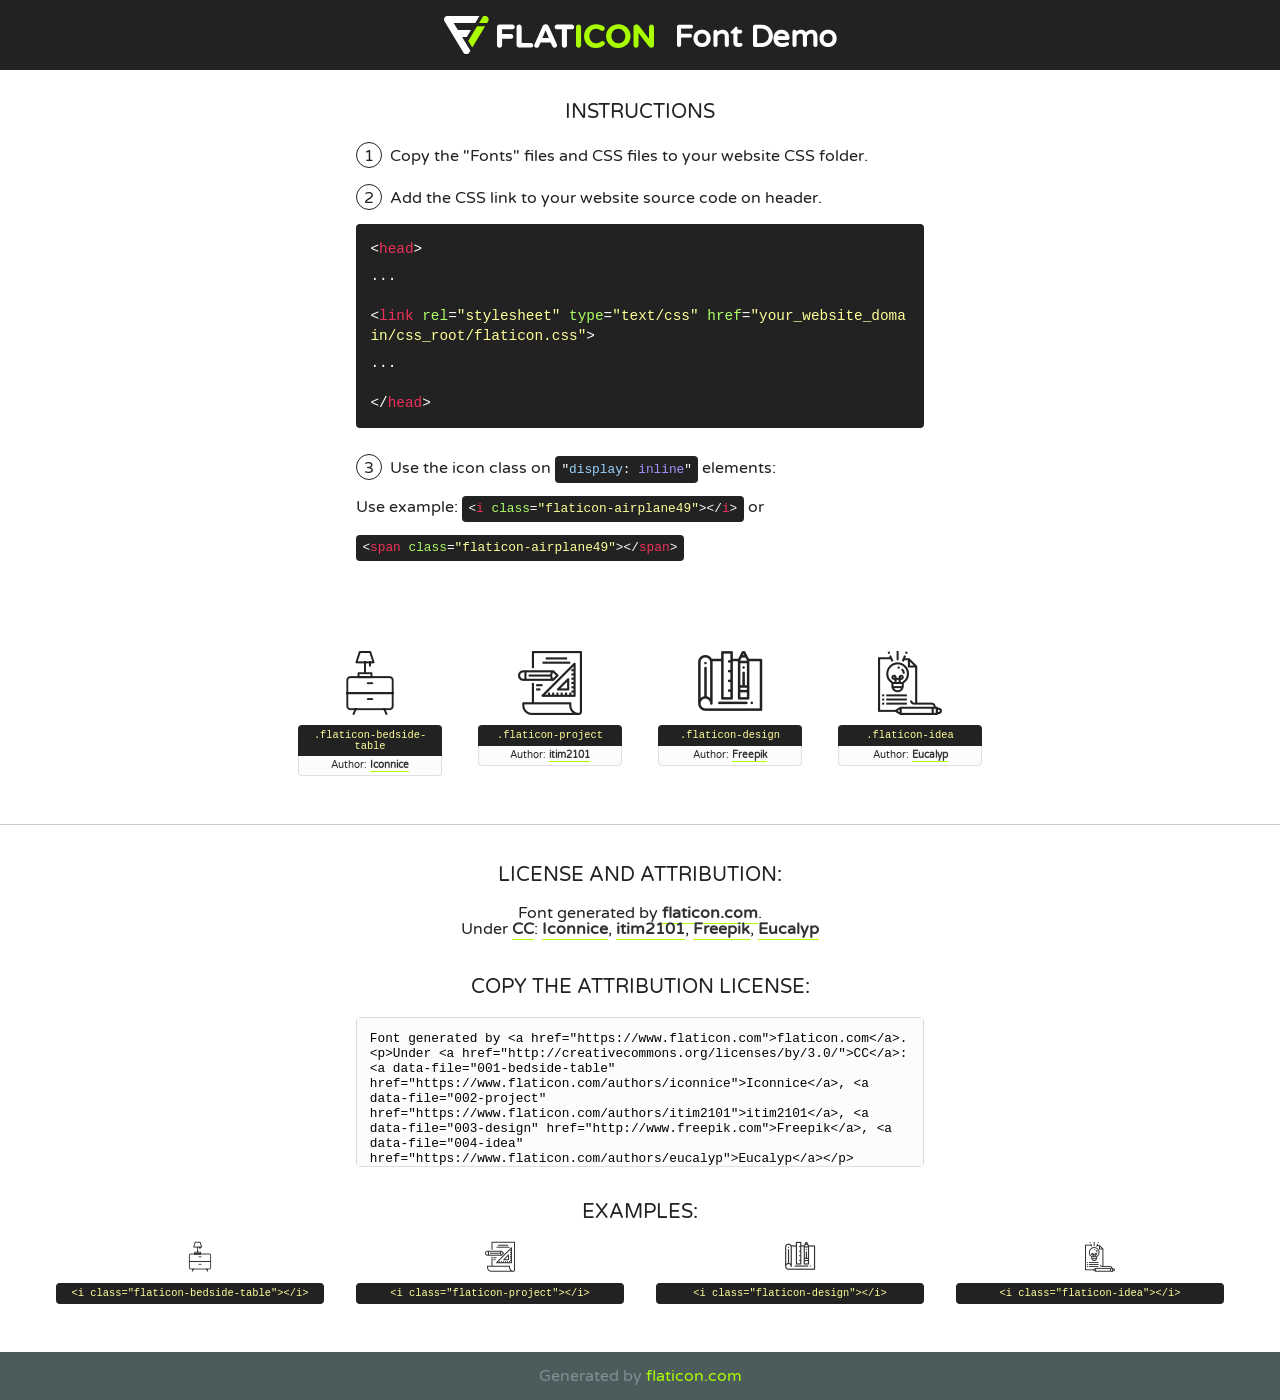
<file: xhtml/plugins/flaticon/flaticon.html>
<!DOCTYPE html>
<!--
  Flaticon icon font: Flaticon
  Creation date: 19/04/2019 13:29
-->
<html>
<!DOCTYPE html>
<html>

<head>
    <title>Flaticon WebFont</title>
    <link href="http://fonts.googleapis.com/css?family=Varela+Round" rel="stylesheet" type="text/css" />
    <link rel="stylesheet" type="text/css" href="flaticon.css">
    <meta charset="UTF-8">
    <style>
    html, body, div, span, applet, object, iframe,
    h1, h2, h3, h4, h5, h6, p, blockquote, pre,
    a, abbr, acronym, address, big, cite, code,
    del, dfn, em, img, ins, kbd, q, s, samp,
    small, strike, strong, sub, sup, tt, var,
    b, u, i, center,
    dl, dt, dd, ol, ul, li,
    fieldset, form, label, legend,
    table, caption, tbody, tfoot, thead, tr, th, td,
    article, aside, canvas, details, embed, 
    figure, figcaption, footer, header, hgroup, 
    menu, nav, output, ruby, section, summary,
    time, mark, audio, video {
        margin: 0;
        padding: 0;
        border: 0;
        font-size: 100%;
        font: inherit;
        vertical-align: baseline;
    }
    /* HTML5 display-role reset for older browsers */
    article, aside, details, figcaption, figure, 
    footer, header, hgroup, menu, nav, section {
        display: block;
    }
    body {
        line-height: 1;
    }
    ol, ul {
        list-style: none;
    }
    blockquote, q {
        quotes: none;
    }
    blockquote:before, blockquote:after,
    q:before, q:after {
        content: '';
        content: none;
    }
    table {
        border-collapse: collapse;
        border-spacing: 0;
    }
    body {
        font-family: 'Varela Round', Helvetica, Arial, sans-serif;
        font-size: 16px;
        color: #222;
    }
    a {
        color: #333;
        border-bottom: 1px solid #a9fd00;
        font-weight: bold;
        text-decoration: none;
    }
    * {
        -moz-box-sizing: border-box;
        -webkit-box-sizing: border-box;
        box-sizing: border-box;
        margin: 0;
        padding: 0;
    }
    [class^="flaticon-"]:before, [class*=" flaticon-"]:before, [class^="flaticon-"]:after, [class*=" flaticon-"]:after {
        font-family: Flaticon;
        font-size: 30px;
        font-style: normal;
        margin-left: 20px;
        color: #333;
    }
    .wrapper {
        max-width: 600px;
        margin: auto;
        padding: 0 1em;
    }
    .title {
        font-size: 1.25em;
        text-align: center;
        margin-bottom: 1em;
        text-transform: uppercase;
    }
    header {
        text-align: center;
        background-color: #222;
        color: #fff;
        padding: 1em;
    }
    header .logo {
        width: 210px;
        height: 38px;
        display: inline-block;
        vertical-align: middle;
        margin-right: 1em;
        border: none;
    }
    header strong {
        font-size: 1.95em;
        font-weight: bold;
        vertical-align: middle;
        margin-top: 5px;
        display: inline-block;
    }
    .demo {
        margin: 2em auto;
        line-height: 1.25em;
    }
    .demo ul li {
        margin-bottom: 1em;
    }
    .demo ul li .num {
        color: #222;
        border-radius: 20px;
        display: inline-block;
        width: 26px;
        padding: 3px;
        height: 26px;
        text-align: center;
        margin-right: 0.5em;
        border: 1px solid #222;
    }
    .demo ul li code {
        background-color: #222;
        border-radius: 4px;
        padding: 0.25em 0.5em;
        display: inline-block;
        color: #fff;
        font-family: Consolas,Monaco,Lucida Console,Liberation Mono,DejaVu Sans Mono,Bitstream Vera Sans Mono,Courier New, monospace;
        font-weight: lighter;
        margin-top: 1em;
        font-size: 0.8em;
        word-break: break-all;
    }
    .demo ul li code.big {
        padding: 1em;
        font-size: 0.9em;
    }
    .demo ul li code .red {
        color: #EF3159;
    }
    .demo ul li code .green {
        color: #ACFF65;
    }
    .demo ul li code .yellow {
        color: #FFFF99;
    }
    .demo ul li code .blue {
        color: #99D3FF;
    }
    .demo ul li code .purple {
        color: #A295FF;
    }
    .demo ul li code .dots {
        margin-top: 0.5em;
        display: block;
    }
    #glyphs {
        border-bottom: 1px solid #ccc;
        padding: 2em 0;
        text-align: center;
    }
    .glyph {
        display: inline-block;
        width: 9em;
        margin: 1em;
        text-align: center;
        vertical-align: top;
        background: #FFF;
    }
    .glyph .glyph-icon {
        padding: 10px;
        display: block;
        font-family:"Flaticon";
        font-size: 64px;
        line-height: 1;
    }
    .glyph .glyph-icon:before {
        font-size: 64px;
        color: #222;
        margin-left: 0;
    }
    .class-name {
        font-size: 0.65em;
        background-color: #222;
        color: #fff;
        border-radius: 4px 4px 0 0;
        padding: 0.5em;
        color: #FFFF99;
        font-family: Consolas,Monaco,Lucida Console,Liberation Mono,DejaVu Sans Mono,Bitstream Vera Sans Mono,Courier New, monospace;
    }
    .author-name {
        font-size: 0.6em;
        background-color: #fcfcfd;
        border: 1px solid #DEDEE4;
        border-top: 0;
        border-radius: 0 0 4px 4px;
        padding: 0.5em;
    }
    .class-name:last-child {
        font-size: 10px;
        color:#888;
    }
    .class-name:last-child a {
        font-size: 10px;
        color:#555;
    }
    .class-name:last-child a:hover {
        color:#a9fd00;
    }
    .glyph > input {
        display: block;
        width: 100px;
        margin: 5px auto;
        text-align: center;
        font-size: 12px;
        cursor: text;
    }
    .glyph > input.icon-input {
        font-family:"Flaticon";
        font-size: 16px;
        margin-bottom: 10px;
    }
    .attribution .title {
        margin-top: 2em;
    }
    .attribution textarea {
        background-color: #fcfcfd;
        padding: 1em;
        border: none;
        box-shadow: none;
        border: 1px solid #DEDEE4;
        border-radius: 4px;
        resize: none;
        width: 100%;
        height: 150px;
        font-size: 0.8em;
        font-family: Consolas,Monaco,Lucida Console,Liberation Mono,DejaVu Sans Mono,Bitstream Vera Sans Mono,Courier New, monospace;
        -webkit-appearance: none;
    }
    .iconsuse {
        margin: 2em auto;
        text-align: center;
        max-width: 1200px;
    }
    .iconsuse:after {
        content: '';
        display: table;
        clear: both;
    }
    .iconsuse .image {
        float: left;
        width: 25%;
        padding: 0 1em;
    }
    .iconsuse .image p {
        margin-bottom: 1em;
    }
    .iconsuse .image span {
        display: block;
        font-size: 0.65em;
        background-color: #222;
        color: #fff;
        border-radius: 4px;
        padding: 0.5em;
        color: #FFFF99;
        margin-top: 1em;
        font-family: Consolas,Monaco,Lucida Console,Liberation Mono,DejaVu Sans Mono,Bitstream Vera Sans Mono,Courier New, monospace;
    }
    #footer {
        text-align: center;
        background-color: #4C5B5C;
        color: #7c9192;
        padding: 1em;
    }
    #footer a {
        border: none;
        color: #a9fd00;
        font-weight: normal;
    }
    @media (max-width: 960px) {
        .iconsuse .image {
            width: 50%;
        }
    }
    @media (max-width: 560px) {
        .iconsuse .image {
            width: 100%;
        }
    }
    </style>
</head>

<body class="characters-off">

    <header>
        <a href="https://www.flaticon.com" target="_blank" class="logo">
            <svg version="1.1" xmlns="http://www.w3.org/2000/svg" xmlns:xlink="http://www.w3.org/1999/xlink" xmlns:a="http://ns.adobe.com/AdobeSVGViewerExtensions/3.0/" viewBox="0 0 560.875 102.036" enable-background="new 0 0 560.875 102.036" xml:space="preserve">
                <defs>
                </defs>
                <g>
                    <g class="letters">
                        <path fill="#ffffff" d="M141.596,29.675c0-3.777,2.985-6.767,6.764-6.767h34.438c3.426,0,6.15,2.728,6.15,6.15
                        c0,3.43-2.724,6.149-6.15,6.149h-27.674v13.091h23.719c3.429,0,6.151,2.724,6.151,6.15c0,3.43-2.723,6.149-6.151,6.149h-23.719
                        v17.574c0,3.773-2.986,6.761-6.764,6.761c-3.779,0-6.764-2.989-6.764-6.761V29.675z"></path>
                        <path fill="#ffffff" d="M193.844,29.149c0-3.781,2.985-6.767,6.764-6.767c3.776,0,6.763,2.985,6.763,6.767v42.957h25.039
                        c3.426,0,6.149,2.726,6.149,6.153c0,3.425-2.723,6.15-6.149,6.15h-31.802c-3.779,0-6.764-2.986-6.764-6.768V29.149z"></path>
                        <path fill="#ffffff" d="M241.891,75.71l21.438-48.407c1.492-3.341,4.215-5.357,7.906-5.357h0.792
                        c3.686,0,6.323,2.017,7.815,5.357l21.439,48.407c0.436,0.967,0.701,1.845,0.701,2.723c0,3.602-2.809,6.501-6.414,6.501
                        c-3.161,0-5.269-1.845-6.499-4.655l-4.132-9.661h-27.059l-4.301,10.102c-1.144,2.631-3.426,4.214-6.237,4.214
                        c-3.517,0-6.24-2.81-6.24-6.325C241.1,77.64,241.451,76.677,241.891,75.71z M279.932,58.666l-8.521-20.297l-8.526,20.297H279.932
                        z"></path>
                        <path fill="#ffffff" d="M314.864,35.387H301.86c-3.429,0-6.239-2.813-6.239-6.238c0-3.429,2.811-6.24,6.239-6.24h39.533
                        c3.426,0,6.237,2.811,6.237,6.24c0,3.425-2.811,6.238-6.237,6.238h-13.001v42.785c0,3.773-2.99,6.761-6.764,6.761
                        c-3.779,0-6.764-2.989-6.764-6.761V35.387z"></path>
                        <path fill="#A9FD00" d="M352.615,29.149c0-3.781,2.985-6.767,6.767-6.767c3.774,0,6.761,2.985,6.761,6.767v49.024
                        c0,3.773-2.987,6.761-6.761,6.761c-3.781,0-6.767-2.989-6.767-6.761V29.149z"></path>
                        <path fill="#A9FD00" d="M374.132,53.836v-0.179c0-17.481,13.178-31.801,32.065-31.801c9.22,0,15.459,2.458,20.557,6.238
                        c1.402,1.054,2.637,2.985,2.637,5.357c0,3.692-2.985,6.59-6.681,6.59c-1.845,0-3.071-0.702-4.044-1.319
                        c-3.776-2.813-7.729-4.393-12.562-4.393c-10.364,0-17.831,8.611-17.831,19.154v0.173c0,10.542,7.291,19.329,17.831,19.329
                        c5.715,0,9.492-1.756,13.359-4.834c1.049-0.874,2.458-1.491,4.039-1.491c3.429,0,6.325,2.813,6.325,6.236
                        c0,2.106-1.056,3.78-2.282,4.834c-5.539,4.834-12.036,7.733-21.878,7.733C387.572,85.464,374.132,71.493,374.132,53.836z"></path>
                        <path fill="#A9FD00" d="M433.009,53.836v-0.179c0-17.481,13.79-31.801,32.766-31.801c18.981,0,32.592,14.143,32.592,31.628v0.173
                        c0,17.483-13.785,31.807-32.769,31.807C446.625,85.464,433.009,71.32,433.009,53.836z M484.224,53.836v-0.179
                        c0-10.539-7.725-19.326-18.626-19.326c-10.893,0-18.449,8.611-18.449,19.154v0.173c0,10.542,7.73,19.329,18.626,19.329
                        C476.676,72.986,484.224,64.378,484.224,53.836z"></path>
                        <path fill="#A9FD00" d="M506.233,29.321c0-3.774,2.99-6.763,6.767-6.763h1.401c3.252,0,5.183,1.583,7.029,3.953l26.093,34.265
                        V29.059c0-3.692,2.99-6.677,6.681-6.677c3.683,0,6.671,2.985,6.671,6.677v48.934c0,3.78-2.987,6.765-6.764,6.765h-0.436
                        c-3.257,0-5.188-1.581-7.034-3.953l-27.056-35.492v32.944c0,3.687-2.985,6.676-6.678,6.676c-3.683,0-6.673-2.989-6.673-6.676
                        V29.321z"></path>
                    </g>
                    <g class="insignia">
                        <path fill="#ffffff" d="M48.372,56.137h12.517l11.156-18.537H37.186L25.688,18.539h57.825L94.668,0H9.271
                        C5.925,0,2.842,1.801,1.198,4.716c-1.644,2.907-1.593,6.482,0.134,9.343l50.38,83.501c1.678,2.781,4.689,4.476,7.938,4.476
                        c3.246,0,6.257-1.695,7.935-4.476l2.898-4.804L48.372,56.137z"></path>
                        <g class="i">
                            <path fill="#A9FD00" d="M93.575,18.539h0.031v0.004l21.652,0.004l2.705-4.488c1.727-2.861,1.778-6.436,0.133-9.343
                            C116.454,1.801,113.371,0,110.026,0h-5.294L93.575,18.539z"></path>
                            <polygon fill="#A9FD00" points="88.291,27.356 64.725,66.486 75.519,84.404 109.942,27.356"></polygon>
                        </g>
                    </g>
                </g>
            </svg>
        </a>
        <strong>Font Demo</strong>
    </header>


    <section class="demo wrapper">

        <p class="title">Instructions</p>

        <ul>
            <li>
                <span class="num">1</span>Copy the "Fonts" files and CSS files to your website CSS folder.
            </li>
            <li>
                <span class="num">2</span>Add the CSS link to your website source code on header.
                <code class="big">
                    &lt;<span class="red">head</span>&gt;
                    <br/><span class="dots">...</span>
                    <br/>&lt;<span class="red">link</span> <span class="green">rel</span>=<span class="yellow">"stylesheet"</span> <span class="green">type</span>=<span class="yellow">"text/css"</span> <span class="green">href</span>=<span class="yellow">"your_website_domain/css_root/flaticon.css"</span>&gt;
                    <br/><span class="dots">...</span>
                    <br/>&lt;/<span class="red">head</span>&gt;
                </code>
            </li>

            <li>
                <p>
                    <span class="num">3</span>Use the icon class on <code>"<span class="blue">display</span>:<span class="purple"> inline</span>"</code> elements:
                    <br />
                    Use example: <code>&lt;<span class="red">i</span> <span class="green">class</span>=<span class="yellow">&quot;flaticon-airplane49&quot;</span>&gt;&lt;/<span class="red">i</span>&gt;</code> or <code>&lt;<span class="red">span</span> <span class="green">class</span>=<span class="yellow">&quot;flaticon-airplane49&quot;</span>&gt;&lt;/<span class="red">span</span>&gt;</code>
            </li>
        </ul>

    </section>




   <section id="glyphs">          
    
      
        <div class="glyph"><div class="glyph-icon flaticon-bedside-table"></div>
            <div class="class-name">.flaticon-bedside-table</div>
            <div class="author-name">Author: <a data-file="001-bedside-table" href="https://www.flaticon.com/authors/iconnice">Iconnice</a> </div> 
        </div>        
        
        <div class="glyph"><div class="glyph-icon flaticon-project"></div>
            <div class="class-name">.flaticon-project</div>
            <div class="author-name">Author: <a data-file="002-project" href="https://www.flaticon.com/authors/itim2101">itim2101</a> </div> 
        </div>        
        
        <div class="glyph"><div class="glyph-icon flaticon-design"></div>
            <div class="class-name">.flaticon-design</div>
            <div class="author-name">Author: <a data-file="003-design" href="http://www.freepik.com">Freepik</a> </div> 
        </div>        
        
        <div class="glyph"><div class="glyph-icon flaticon-idea"></div>
            <div class="class-name">.flaticon-idea</div>
            <div class="author-name">Author: <a data-file="004-idea" href="https://www.flaticon.com/authors/eucalyp">Eucalyp</a> </div> 
        </div>        
        

    </section>



    <section class="attribution wrapper"   style="text-align:center;">

      <div class="title">License and attribution:</div><div class="attrDiv">Font generated by <a href="https://www.flaticon.com">flaticon.com</a>. <div><p>Under <a href="http://creativecommons.org/licenses/by/3.0/">CC</a>: <a data-file="001-bedside-table" href="https://www.flaticon.com/authors/iconnice">Iconnice</a>, <a data-file="002-project" href="https://www.flaticon.com/authors/itim2101">itim2101</a>, <a data-file="003-design" href="http://www.freepik.com">Freepik</a>, <a data-file="004-idea" href="https://www.flaticon.com/authors/eucalyp">Eucalyp</a></p>  </div>
      </div>
      <div class="title">Copy the Attribution License:</div>

    <textarea onclick="this.focus();this.select();">Font generated by &lt;a href=&quot;https://www.flaticon.com&quot;&gt;flaticon.com&lt;/a&gt;. <p>Under <a href="http://creativecommons.org/licenses/by/3.0/">CC</a>: <a data-file="001-bedside-table" href="https://www.flaticon.com/authors/iconnice">Iconnice</a>, <a data-file="002-project" href="https://www.flaticon.com/authors/itim2101">itim2101</a>, <a data-file="003-design" href="http://www.freepik.com">Freepik</a>, <a data-file="004-idea" href="https://www.flaticon.com/authors/eucalyp">Eucalyp</a></p>  
     </textarea>

    </section>

    <section class="iconsuse">

          <div class="title">Examples:</div>            
             
            <div class="image">
                <p>
                    <i class="glyph-icon flaticon-bedside-table"></i> 
                    <span>&lt;i class=&quot;flaticon-bedside-table&quot;&gt;&lt;/i&gt;</span>
                </p>
            </div>
            
            <div class="image">
                <p>
                    <i class="glyph-icon flaticon-project"></i> 
                    <span>&lt;i class=&quot;flaticon-project&quot;&gt;&lt;/i&gt;</span>
                </p>
            </div>
            
            <div class="image">
                <p>
                    <i class="glyph-icon flaticon-design"></i> 
                    <span>&lt;i class=&quot;flaticon-design&quot;&gt;&lt;/i&gt;</span>
                </p>
            </div>
            
            <div class="image">
                <p>
                    <i class="glyph-icon flaticon-idea"></i> 
                    <span>&lt;i class=&quot;flaticon-idea&quot;&gt;&lt;/i&gt;</span>
                </p>
            </div>
                       
        </div>
                            
    </section>

<div id="footer">
    <div>Generated by <a href="https://www.flaticon.com">flaticon.com</a>
    </div>
</div>



</body>
</html>
</file>
<file: xhtml/plugins/flaticon/flaticon.css>
/*
  	Flaticon icon font: Flaticon
  	Creation date: 19/04/2019 13:29
  	*/

@font-face {
  font-family: "Flaticon";
  src: url("./Flaticon.eot");
  src: url("./Flaticon.eot?#iefix") format("embedded-opentype"),
       url("./Flaticon.woff2") format("woff2"),
       url("./Flaticon.woff") format("woff"),
       url("./Flaticon.ttf") format("truetype"),
       url("./Flaticon.svg#Flaticon") format("svg");
  font-weight: normal;
  font-style: normal;
}

@media screen and (-webkit-min-device-pixel-ratio:0) {
  @font-face {
    font-family: "Flaticon";
    src: url("./Flaticon.svg#Flaticon") format("svg");
  }
}

[class^="flaticon-"]:before, [class*=" flaticon-"]:before,
[class^="flaticon-"]:after, [class*=" flaticon-"]:after {   
  font-family: Flaticon;
	font-style: normal;
}

.flaticon-bedside-table:before { content: "\f100"; }
.flaticon-project:before { content: "\f101"; }
.flaticon-design:before { content: "\f102"; }
.flaticon-idea:before { content: "\f103"; }
</file>
